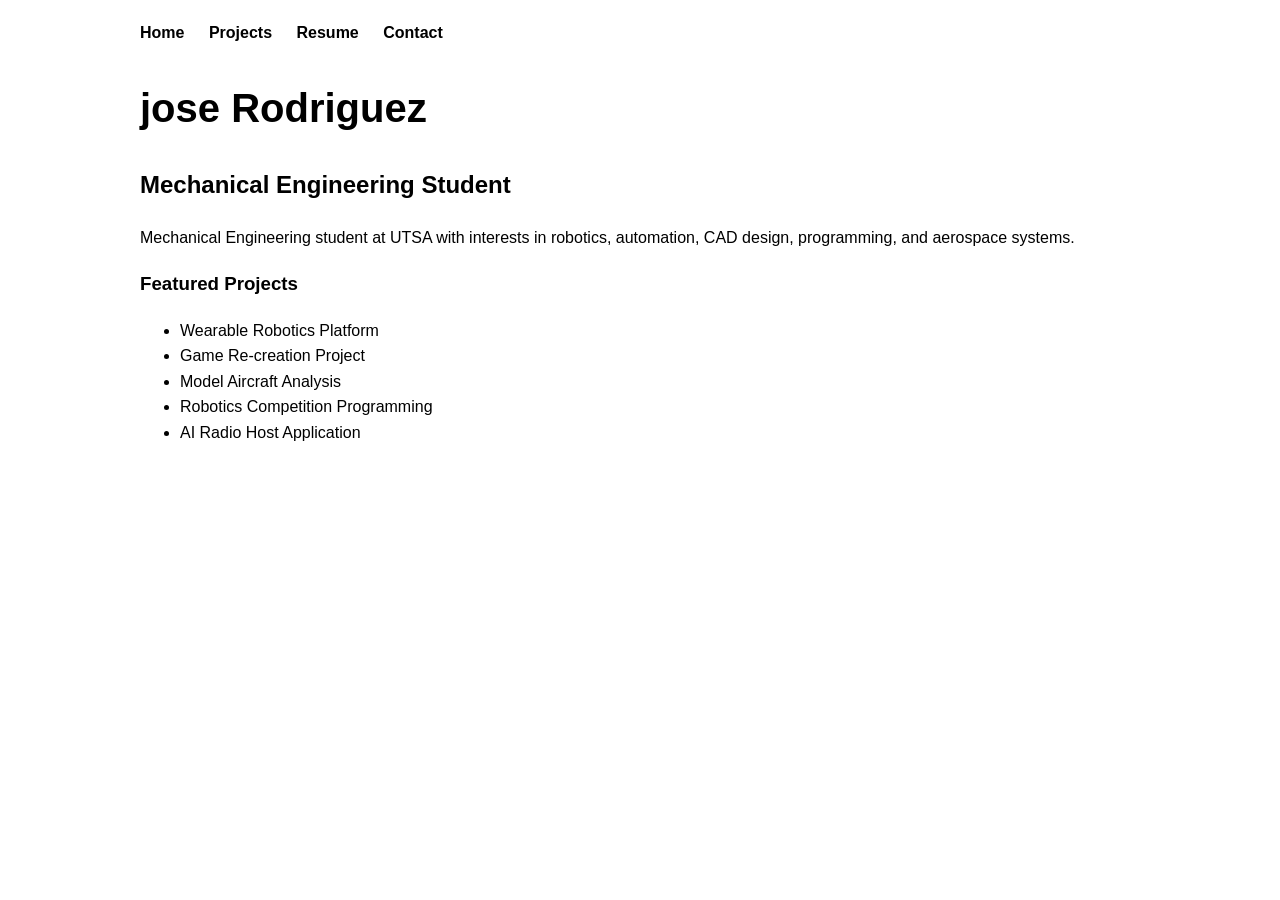
<file: index.html>
<!DOCTYPE html>
<html>

<head>
    <title>Jose Rodriguez Portfolion</title>
    <link rel="stylesheet" href="style.css">
</head>

<body>

<nav>
    <a href="index.html">Home</a>
    <a href="projects.html">Projects</a>
    <a href="resume.html">Resume</a>
    <a href="contact.html">Contact</a>
</nav>


<h1>jose Rodriguez</h1>

<h2>Mechanical Engineering Student</h2>

<p>
Mechanical Engineering student at UTSA with 
interests in robotics, automation, CAD design, 
programming, and aerospace systems.
</p>

<h3> Featured Projects</h3>

<ul>
  <li>Wearable Robotics Platform</li>
  <li>Game Re-creation Project</li>
  <li>Model Aircraft Analysis</li>
  <li>Robotics Competition Programming</li>
  <li>AI Radio Host Application </li>
</ul>

</body>
</html>
</file>
<file: style.css>
body{
    font-family: Arial, sans-serif;
    max-width: 1000px;
    margin: auto;
    padding: 20px;
    line-height: 1.6;
}

nav{ 
    margin-bottom: 30px;
}

nav a{
    margin-right: 20px;
    text-decoration: none;
    color: black;
    font-weight: bold;
}

h1{
    font-size: 40px;
}
</file>
